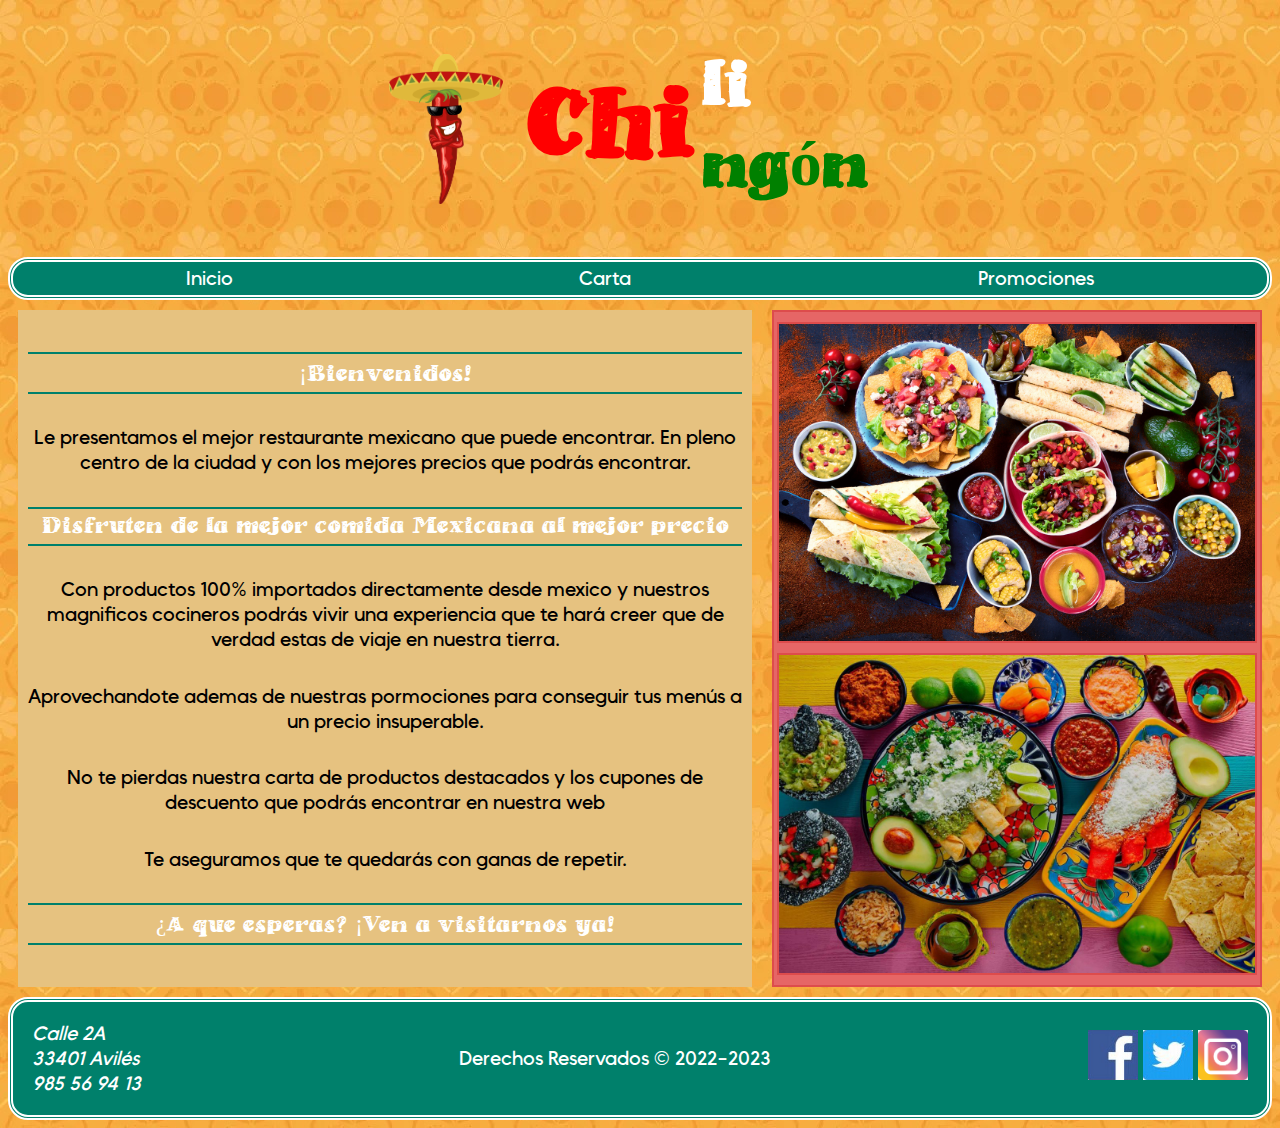
<file: index.html>
<!DOCTYPE html>
<html lang="en">

<head>
    <meta charset="UTF-8">
    <title>Proyecto final 1ªEva</title>
    <link href="css/estilos.css" rel="stylesheet" type="text/css" />
</head>

<body>
    <header>
        <img src="img/chili.png"/>
        <h1><table><tr><td rowspan="2" id="chi">Chi</td><td>li</td></tr><tr><td>ngón</td></tr></table></h1>
    </header>
    <nav>
        <div>
            <a href="index.html">Inicio</a>
        </div>
        <div>
            <a href="portfolio/carta.html">Carta</a>
        </div>
        <div>
            <a href="portfolio/promociones.html">Promociones</a>
        </div>
    </nav> 
    <div class="contenedor">
        <section class="texto">
          <h2>¡Bienvenidos!</h2>
          <p>Le presentamos el mejor restaurante mexicano que puede encontrar. En pleno centro de la ciudad y con los mejores precios que podrás encontrar.</p>
          <h3>Disfruten de la mejor comida Mexicana al mejor precio</h3>
          <p>Con productos 100% importados directamente desde mexico y nuestros magnificos cocineros  podrás vivir una experiencia que te hará creer que de verdad estas de viaje en nuestra tierra.</p>
          <p>Aprovechandote ademas de nuestras pormociones para conseguir tus menús a un precio insuperable.</p>
          <p>No te pierdas nuestra carta de productos destacados y los cupones de descuento que podrás encontrar en nuestra web</p>  
          <p>Te aseguramos que te quedarás con ganas de repetir.</p>
          <h3>¿A que esperas? ¡Ven a visitarnos ya!</h3>
        </section>
          <article class="publi"><img src="img/comida.jpg"/><img src="img/comida2.jpg"/></article>
    </div>
    
    <footer>
        <address>
            <p>Calle  2A</p>
            <p>33401 Avilés</p>
            <p>985 56 94 13</p>
        </address>
        <section>Derechos Reservados &copy; 2022-2023</section>
        <section class="social">
            <img src="img/facebook.jpg">
            <img src="img/twitter.jpg">
            <img src="img/instagram.png">
        </section>
    </footer>
</body>

</html>
</file>
<file: css/estilos.css>
h1,
h2,
h3,
p {
  margin: 0px;
}
body{
    background: url(../img/fondo.jpg);
    font-family: mexi2;
}
header{
    display:flex;
    text-align: center;
    font: 2em mexi;
    padding: 20px;
    justify-content: center;
    align-items:center;
 
    margin:10px;
}
header img{
    height: 150px;
}
header h1{
    margin: 20px;
    color:rgb(0, 128, 107);
}
h1 table tr:first-child td:first-child{
    font-size: 100px;
    color:red;
}
h1 table td:nth-child(2){
    text-align: left;
    padding-left: 5px;
    color: white;
}
h1 table tr:nth-child(2) td{
    text-align: left;
    padding-left: 5px;
    color:green;
}

nav{
    background-color:rgb(0, 128, 107);
    border: 5px double white;
    color: white;
    font-size: 1.2em;
    border-radius: 20px;
    display: flex;
    justify-content: space-around;
}
nav a{
    text-decoration:none;
    color: white;
}
nav div:hover{
    background-color:rgb(1, 87, 72);
    border-radius: 20px;
}

nav div{
    padding: 4px;
}
.contenedor{
    display:flex;
}
.texto{
    display:flex;
    flex-flow: column;
    justify-content:space-evenly;
    text-align: center;
    padding:10px;
    margin: 10px;
    background-color:rgb(230, 194, 128);
    width: 60%;
    font-size:1.2em;
}
.texto h2, .texto h3{
    font: 1.2em mexi;
    color: white;
    padding: 5px;
    border-bottom:2px solid rgb(0, 128, 107);
    border-top:2px solid rgb(0, 128, 107);
}
.publi{
    padding: 5px;
    margin: 10px;
    background-color:rgb(230, 102, 102);
    border: 2px solid rgb(221, 76, 76);
    width: 40%;
    display:flex;
    flex-direction: column;
    align-items: center;
}
.publi img{
    border: 2px solid rgb(221, 76, 76);
    width:100%;
    height: auto;
    margin:5px;
}

footer {
    align-items: center;
    background-color:rgb(0, 128, 107);
    border: 5px double white;
    border-radius: 20px;
    display: flex;
    justify-content: space-between;
    padding: 1em;
    color: white;
    font-size: 1.2em;
}

.social img{
    width:50px;
    height: 50px;;
}

@font-face{
    font-family: 'mexi';
    src: url('fuentes/mexi.ttf');
    font-weight: normal;
    font-style: normal;
}

@font-face{
    font-family: 'mexi2';
    src: url('fuentes/mexi2.otf');
    font-weight: normal;
    font-style: normal;
}
</file>
